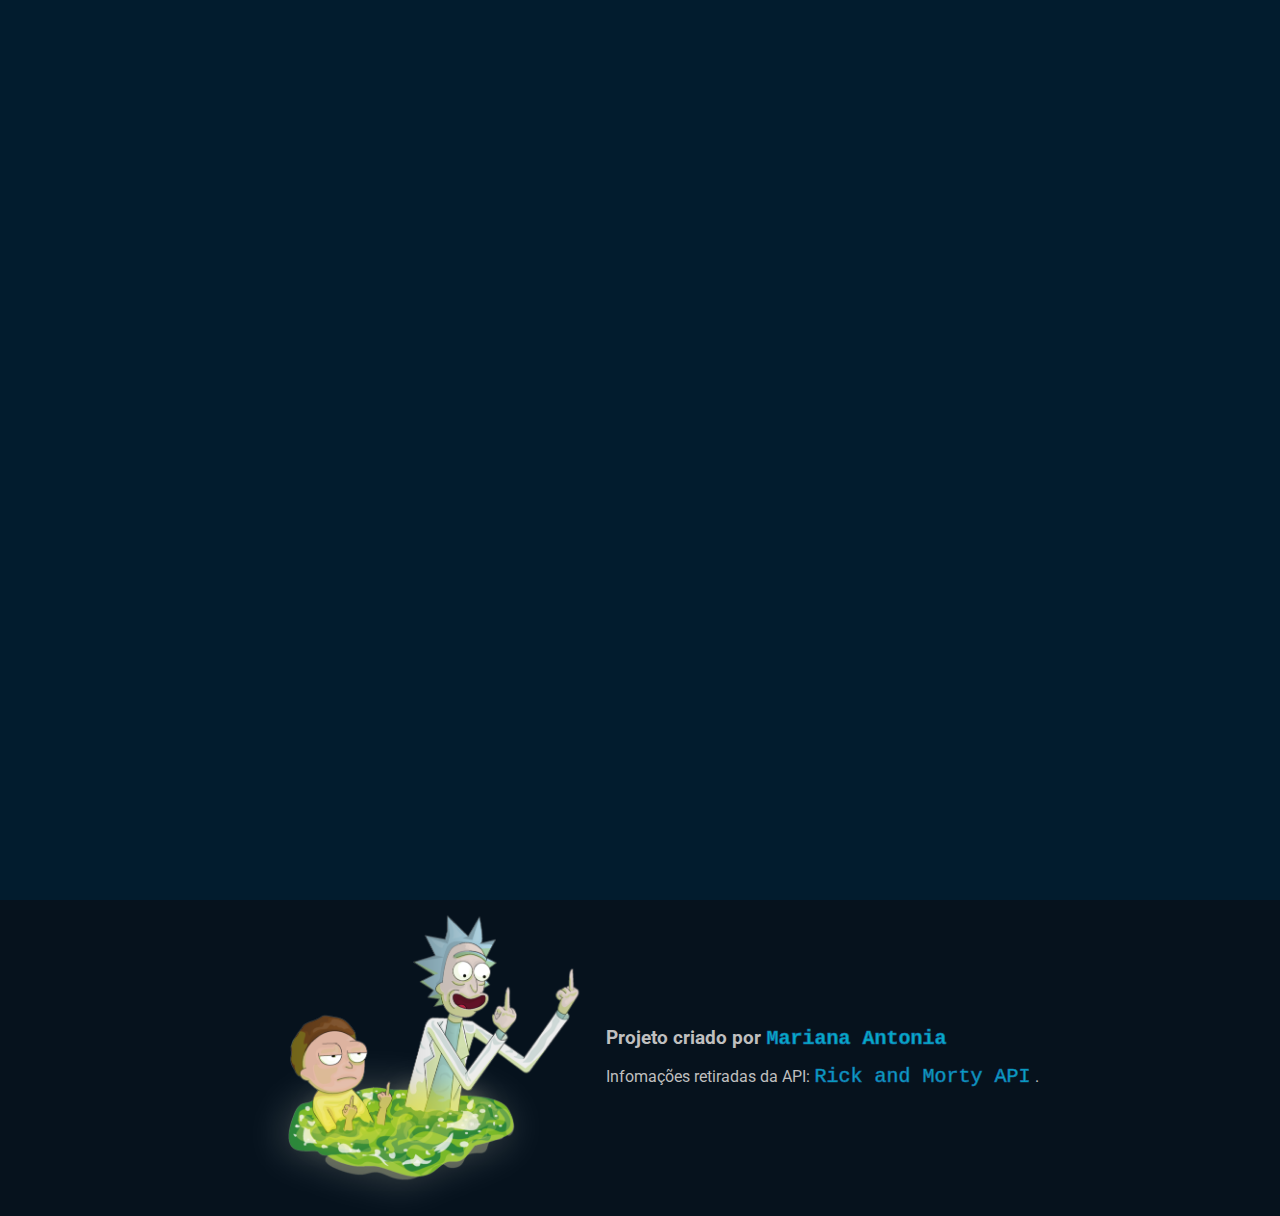
<file: index.html>
<!DOCTYPE html>
<html lang="en">

<head>
   <meta charset="UTF-8">
   <meta name="viewport" content="width=device-width, initial-scale=1.0">
   <title>Rick and Morty</title>
   <link rel="stylesheet" href="src/css/reset.css">
   <link rel="stylesheet" href="src/css/header.css">
   <link rel="stylesheet" href="src/css/main.css">
   <link rel="stylesheet" href="src/css/footer.css">
   <link rel="stylesheet" href="src/css/estilosGlobais.css">

   <link rel="shortcut icon" href="./src/assets/image/icone.jpg" type="image/x-icon">
   <link rel="preconnect" href="https://fonts.googleapis.com">
   <link rel="preconnect" href="https://fonts.gstatic.com" crossorigin>
   <link href="https://fonts.googleapis.com/css2?family=Roboto:wght@400;500;700&display=swap" rel="stylesheet">
</head>

<body>
   <main class="main"></main>
   <footer class="footer">
      <img src="./src/assets/image/rick-and-morty2.png" alt="image rick" class="imageRickFooter">
      <div class="box">
         <h3 class="tituloFooter">Projeto criado por 
            <a href="https://github.com/mariana549" target="_blank" class="link">Mariana Antonia</a>
         </h3>
         <p class="apresentacaoApi">Infomações retiradas da API: 
            <a href="https://rickandmortyapi.com/" target="_blank" class="link">Rick and Morty API</a> .
         </p>
      </div>
   </footer>
   <script type="module" src="/src/scripts/index.js"></script>
</body>

</html>
</file>
<file: src/css/header.css>
.nav, .header {
   display: flex;
   align-items: center;
   width: 100%;
}


.header {
   justify-content: center;
   background-color: #F7F7F7;
   box-shadow: 2px 8px 9px 0px #0000001e;
}

.logo {
   background: url("../assets/image/image.png");
   background-repeat: no-repeat;
   background-position: center center;
   background-size: cover;
   margin-top: 7px;
   width: 880px;
   height: 323px;
}

.nav {
   justify-content: space-between;
   padding: 50px 75px;
   position: relative;
}

.FormFilters,
.boxButtons {
   display: flex;
   align-items: center;
}

.FormFilters {
   gap: 20px;
}

.filter {
   padding: 6px;
   font-size: 16px;
   background: rgba(0, 0, 0, 0.22);
   box-shadow: 0px 3px 5px 0px #00000099;
   border: 2px solid #00B0C9;
   border-radius: 5px;
   color: white;
   margin-right: 5px;
}

.filter::placeholder {
   color: #f8f8f8;
}

.filter:hover {
   box-shadow: 0px 0px 9px 0px #ffffff82;
}

.search {
   width: 500px;
}

.options {
   background-color: #000000;
}

.pageCurrent {
   font-weight: bolder;
   padding: 0px 7px;
   font-size: 18px;
   color: #d4d7e4;
}

.buttonChangePage {
   background-color: transparent;
   border: 0;
   padding: 3px 5px;
   color: white;
   border-radius: 2px;
}

.buttonChangePage:hover {
   background-color: #00B0C9;
}

@media (max-width: 1500px) {
   .logo {
      width: 780px;
      height: 283px;
   }

   .nav {
      padding: 45px 72px;
   }
   
   .FormFilters {
      gap: 18px;
   }

   .filter, .options {
      font-size: 15px;
   }

   .search {
      width: 480px;
   }

   .pageCurrent {
      font-size: 16px;
   }
}

@media (max-width: 1300px) {
   .nav {
      padding: 42px 55px;
   }

   .FormFilters {
      gap: 15px;
   }

   .filter, .options {
      font-size: 14.5px;
   }

   .search {
      width: 460px;
   }

   .pageCurrent {
      font-size: 15.5px;
   }
}

@media (max-width: 1205px) {
   .logo {
      width: 680px;
      height: 250px;
   }

   .nav {
      padding: 38px 100px;
   }

   .FormFilters {
      flex-direction: column-reverse;
      align-items: start;
      gap: 10px;
   }

   .filter, .options {
      font-size: 14px;
   }

   .search {
      width: 445px;
   }

   .boxButtons {
      position: absolute;
      right: 100px;
      top: 38px;
   }   

   .pageCurrent {
      font-size: 15px;
   }

}

@media (max-width: 900px) {
   .nav {
      padding: 38px 56px;
   }

   .boxButtons {
      right: 40px;
   }  
}

@media (max-width: 768px) {
   .logo {
      width: 600px;
      height: 220px;
   }

   .nav {
      padding: 30px 40px;
   }

   .FormFilters {
      flex-direction: column-reverse;
      align-items: start;
      gap: 10px;
   }

   .filter, .options {
      font-size: 13.5px;
   }

   .search {
      width: 425px;
   }

   .boxButtons {
      right: 25px;
      top: 30px;
   }  

   .pageCurrent {
      font-size: 14.5px;
   }
}

@media (max-width: 680px) {
   .nav {
      padding: 60px 40px;
      padding-bottom: 40px;
   }

   .boxButtons {
      left: 40px;
      top: 25px;
   }  
}

@media (max-width: 620px) {
   .logo {
      width: 400px;
      height: 147px;
   }

   .filter, .options {
      font-size: 13px;
   }

   .search {
      width: 375px;
   }

   .pageCurrent {
      font-size: 14.5px;
   }

}

@media (max-width: 550px) {
   .nav {
      padding: 60px 0px;
      padding-bottom: 30px;
      justify-content: center;
   }

   .FormFilters {
      flex-direction: column-reverse;
   }

   .search {
      width: 315px;
   }

   .boxButtons {
      left: 20px;
   }  
}

@media (max-width: 375px) {
   .nav {
      padding: 50px 13px;
      padding-bottom: 20px;
      justify-content: center;
   }

   .FormFilters {
      flex-direction: column;
   }

   .select {
      width: 240px;
      margin-top: 10px;
   }

   .search {
      width: 240px;
   }

   .boxButtons {
      top: 25px;
      left: 10px;
   }
}
</file>
<file: src/css/main.css>
.main {
   display: flex;
   justify-content: center;
   flex-wrap: wrap;
   padding-bottom: 30px;
   min-height: 100vh;
}

.card {
   background-color: #030d0f;
   border: 3px solid #00B0C9;
   display: flex;
   flex-direction: column;
   width: 270px;
   min-height: 510px;
   margin: 13.5px;
   border-radius: 0.5rem;
   box-shadow: 0px 3px 5px 0px #0000008d;
   position: relative;
}

.personagemImg {
   width: 100%;
   border-radius: 0.2rem 0.2rem 0px 0px;
}

.informacoes-principais {
   width: 100%;
   display: flex;
   flex-direction: column;
   align-items: center;
   color: #ffffff;
   padding: 10px 15px 0px 15px;
}

.tituloDoCard {
   font-size: 1.6rem;
   color: #02cae5;
}

.table {
   color: #dbdbdb;
   display: flex;
   width: 100%;
   justify-content: space-between;
   align-items: center;
   padding-top: 5px;
}

.th {
   text-align: start;
   color: #00B0C9;
   font-size: 18px;
}

.td {
   text-align: end;
}

.dadosLocalização {
   padding: 10px 15px;
}

.Localizacao {
   color: #00B0C9;
   font-size: 18px;
   margin: 8px 0px 4px 0px;
}

.paragrafo {
   color: #dbdbdb;
}

.id {
   position: absolute;
   margin: 5px;
   padding: 2.5px;
   border-radius: 2px;
   color: #000000;
   background-color: #02cae5;
   font-size: 12px;
   font-weight: bold;
   min-width: 20px;
   text-align: center;
}

@media (max-width: 1500px) {
   .card {
      width: 268px;
      min-height: 510px;
      margin: 13.5px;
   }
   
   .informacoes-principais {
      padding: 10px 15px 0px 15px;
   }
   
   .tituloDoCard {
      font-size: 1.55rem;
   }

   .th {
      text-align: start;
      font-size: 17.5px;
   }

   .td {
      font-size: 15.5px;
   }
   
   .dadosLocalização {
      padding: 10px 15px;
   }
   
   .Localizacao {
      font-size: 17.55px;
      margin: 8px 0px 4px 0px;
   }
   
}

@media (max-width: 1200px) {
   .card {
      width: 265px;
      min-height: 505px;
      margin: 13.5px;
   }
   
   .informacoes-principais {
      padding: 9px 14px 0px 14px;
   }
   
   .tituloDoCard {
      font-size: 1.5rem;
   }

   .th {
      font-size: 17px;
   }

   .td {
      font-size: 15px;
   }
   
   .dadosLocalização {
      padding: 9px 14px;
   }
   
   .Localizacao {
      font-size: 17px;
      margin: 7.5px 0px 3.5px 0px;
   }
}
</file>
<file: src/css/footer.css>
.box,
.footer {
   display: flex;
   justify-content: center;
   gap: 15px;
}

.footer {
   align-items: center;
   width: 100%;
   background-color: #06121d;
}

.box {
   flex-direction: column;
}

.imageRickFooter {
   width: 350px;
   animation: float 3s ease-in-out infinite;
}

@keyframes float {

   0%,
   100% {
      transform: translateY(0);
   }

   50% {
      transform: translateY(-30px);
   }
}

.tituloFooter,
.apresentacaoApi {
   color: #bfbfbf;
}

.link {
   font-family: monospace;
   color: #00B0C9;
   font-size: 20px;
   -webkit-text-stroke: 0.7px #1a6ba5;
   text-decoration: none;
   margin: auto;
}

.link:hover {
   color: #f6ff00;
}

@media (max-width: 1000px) {
   .imageRickFooter {
      width: 300px;
   }

   .link {
      font-size: 17px;
   }
}

@media (max-width: 768px) {
   .footer {
      flex-direction: column;
      padding-bottom: 20px;
   }
}

@media (max-width: 500px) {
   .imageRickFooter {
      width: 260px;
   }

   .box {
      padding: 0 10px;
   }

   .tituloFooter {
      font-size: 16px;
   }

   .apresentacaoApi {
      font-size: 15px;
   }

   .link {
      font-size: 16px;
      -webkit-text-stroke: 0.4px #1a6ba5;
   }
}
</file>
<file: src/css/estilosGlobais.css>
body {
   background-color: #021c2e;
   font-family: 'Roboto', sans-serif;
}

.botaoSumir {
   display: none;
}
</file>
